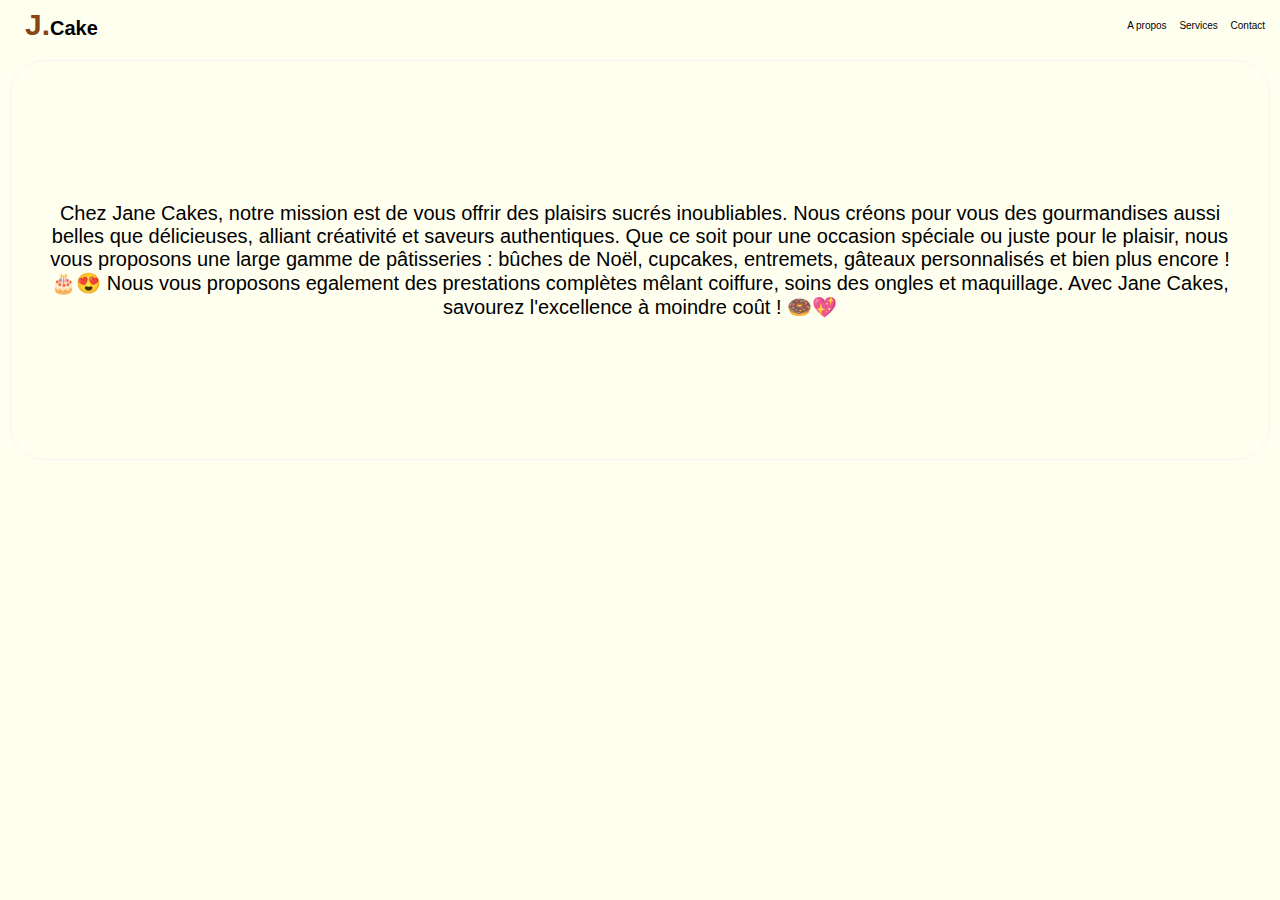
<file: apropos.html>
<!DOCTYPE html>
<html lang="en">
<head>
    <meta charset="UTF-8">
    <link rel="stylesheet" href="style.css">
    <meta name="viewport" content="width=device-width, initial-scale=1.0">
    <title>Document</title>
    <style>
    </style>
</head>
<body style="color:black;">
    <header>
            <a href="acceuil.html" id="logo"><h1 style="color: black;"><b>J.</b>Cake</h1></a>
            <nav>
                <a href="apropos.html" class="link LienNoir" style="color: black;">A propos</a>
                <a href="acceuil.html#deuxiemeFeuille" class="link LienNoir" style="color: black;">Services</a>
                <a href="acceuil.html#QuatriemFeuille" class="link LienNoir" style="color: black;">Contact</a>
            </nav>
        </header>
    <main>
        <p style="font-size: 20px;display: block;text-align: center;align-content: center;border-radius: 35px;border: 1px solid whitesmoke;padding: 30px;margin: 10px;font-weight: 120;height: 400px;">Chez Jane Cakes, notre mission est de vous offrir des plaisirs sucrés inoubliables. Nous créons pour vous des gourmandises aussi belles que délicieuses, alliant créativité et saveurs authentiques.
Que ce soit pour une occasion spéciale ou juste pour le plaisir, nous vous proposons une large gamme de pâtisseries : bûches de Noël, cupcakes, entremets, gâteaux personnalisés et bien plus encore ! 🎂😍 Nous vous proposons egalement des prestations complètes mêlant coiffure, soins des ongles et maquillage.
Avec Jane Cakes, savourez l'excellence à moindre coût ! 🍩💖</p>
    </main>
</body>
</html>
</file>
<file: style.css>
:root{
    ---orange:#FF4500;
    ---pink:#EE82EE;
    ---white:#ffff;
    ---black:#0000;
    ---creme:#FFFFF0;
    ---Chocolat:#8B4513;
}
*,
*::before,
*::after{
    margin: 0;
    padding: 0;
    box-sizing: border-box;
}
html{
    box-sizing: inherit;
    font-size: 62.5%;
}
body{
    font-family: "Montserrat",sans-serif;
    max-width: 100vw;
    background-color:var(---creme);
    color: black;
}
header{
    display: flex;
    justify-content: space-between;
    align-items: center;
   height: 50px;
    padding: 15px;
    background-color: transparent;
    color: white;
}
header a{
    text-decoration: none;
    margin-left:10px;
    color: #ffff;
}
#logo{
    text-decoration: none;
}
#logo:hover{
    text-decoration: none;
    color: white;
}
b{
    color:var(---Chocolat);
    font-size: 30px;
}
header a:hover{
    text-decoration: underline;
    color: var(---Chocolat);
    text-underline-offset: 10px;
}
.feuille{
    display: flex;
}
#premiere{
    height: 100vh;
    overflow: hidden;
    margin-bottom: 50px;
}
#premiere #videoIntro{
    z-index:-100;
    width: 100%;
    position: absolute;
}
#premeire #ElementsEnDessus{
    z-index: 1;
}
#premiereFeuille{
    display: flex;
    justify-content: end;
}
#premiereFeuille div{
    width: 50%;
    margin-right:30px;
    height: 100%;
    margin-top: 25px;
}
#premiereFeuille div h1{
    font-family: "Climate Crisis", sans-serif;
    color: var(---creme);
    text-align: right;
}
/*#PremiereFeuille Pour les Ecran plus petits*/
@media screen and (max-width:480px){
    #premiere{
        max-height: 26vh;
    }
     #deuxiemeFeuille #nosProduits{
        font-size: 20px;
    }
}
#deuxiemeFeuille{
    text-align: center;
    height: 120vh;
    background-color: var(---creme);
    padding-top: 50px;
    font-family: "Climate Crisis", sans-serif;
}
#deuxiemeFeuille section{
    display: flex;
    justify-content: space-around;
    align-items: center;
    flex-wrap: wrap;
}
#deuxiemeFeuille section div{
    height: 300px;
    width: 250px;
    border-radius: 35px;
    border: 1px solid whitesmoke;
    margin-top: 20px;
}
#deuxiemeFeuille section div a{
    display: block;
    height: 60px;
    text-align: center;
    align-content: center;
    width: 100%;
    text-decoration: none;
    background-color: var(---Chocolat);
    color: #ffff;
    font-size: 30px;
}
#deuxiemeFeuille section img{
    border: none;
    width: 100%;
}
#nosProduits{
     font-family: "Climate Crisis", sans-serif;
     font-size: 80px;
     color: #8B4513;
}
#troisiemeFeuille{
    display: flex;
    flex-wrap: wrap;
    height: 100vh;
    background-color: black;
}
#troisiemeFeuille section{
    width: 50%;
    text-align: center;
    align-content: center;
}
#troisiemeFeuille section h1{
      font-family: "Climate Crisis", sans-serif;
      font-size: 78px;
      color: var(---creme);
}
#troisiemeFeuille section img{
    border-radius: 50%;
    border: 1px solid var(---creme);
    height: 60%;
    width: 60%;
}
#troisiemeFeuille iframe{
    height: 100%;
    width: 80%;
    border: 1px solid whitesmoke;

}
#QuatriemFeuille{
    height: 60vh;
    background-color: var(---creme);
    font-size: 15px;
   padding: 20px;
   display: flex;
   flex-wrap: wrap;
}
#QuatriemFeuille section{
    width: 50%;
    align-items: center;
}
#QuatriemFeuille section div{
    height: 80px;
    border: 1px solid whitesmoke;
    display: flex;
    align-items: center;
    margin-top: 20px;
}
#QuatriemFeuille section img{
    height: 25px;
    width: 25px;
    margin-right: 20px;
    margin-left: 10px;
}
#CinquiemeFeuille{
    display: flex;
    height: 80vh;
    justify-content: space-between;
    padding: 20px;
    border-bottom: 1px solid whitesmoke;
    align-items: center;
    max-width: 100vw;
}
#CinquiemeFeuille video{
    height: 80%;
    width: 80%;
    border-radius: 35px;
}
#CinquiemeFeuille div ul li{
   font-family: "Climate Crisis", sans-serif;
   font-size: 50px;
   color: #A0522D;
}
#CinquiemeFeuille #caracteristiques{
    text-align: center;
    align-content: center;
    height: 90%;
    width: 100%;
    max-width: 35%;

}
footer{
   display: flex;
   align-items: center;
   height: 120px;
   background-color: black;
    justify-content: center;
}
footer img{
    height: 110px;
    width: 190px;
}
#page2 a{
    color: black;
}
</file>
